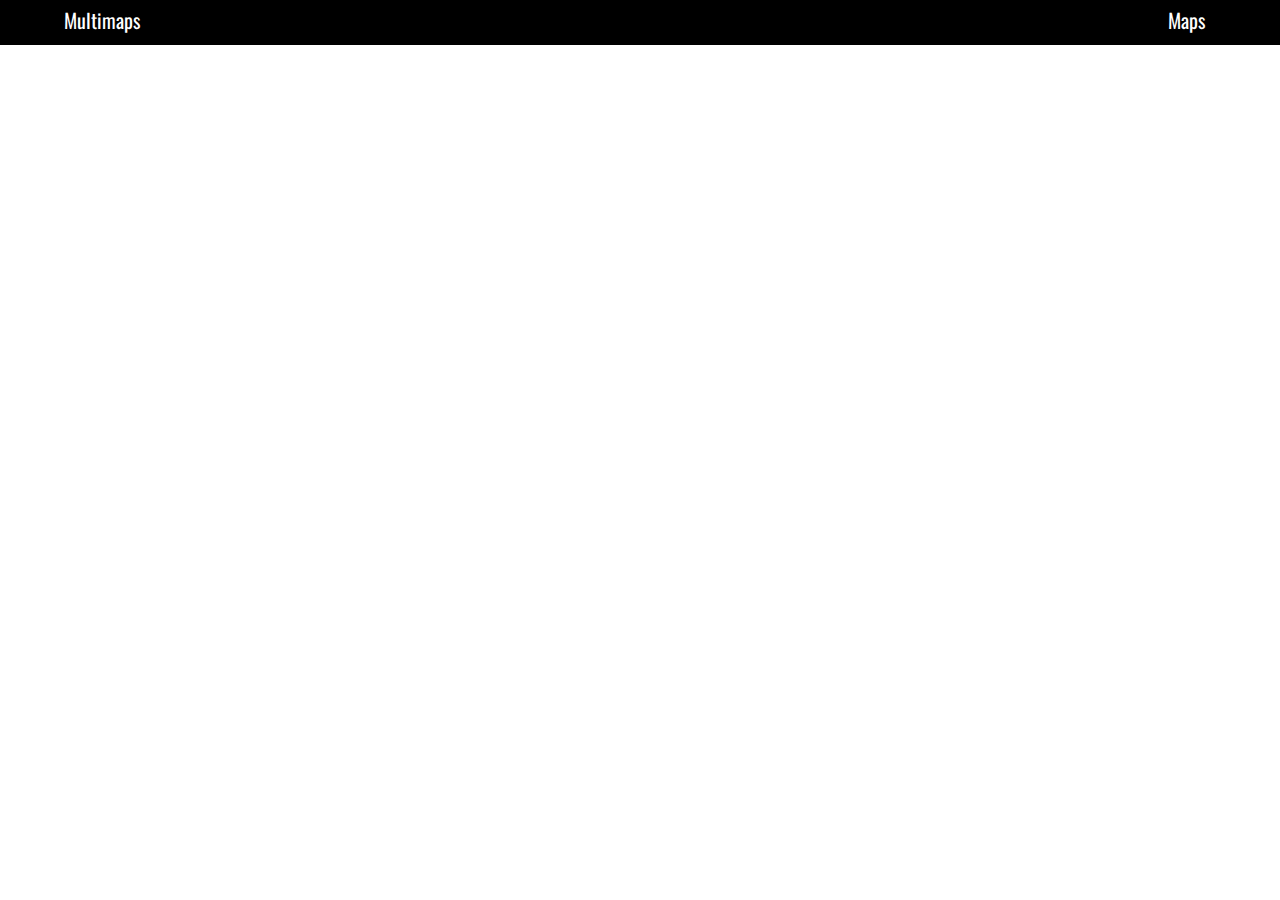
<file: index.html>
<!DOCTYPE html>
<html lang="ru">
<head>
    <meta charset="UTF-8">
    <title>Multimaps</title>
    <link rel="stylesheet" href="index.css">
    <link rel="shortcut icon" href="icon.ico" type="image/x-icon">
</head>
<body>
    <div style="background-color: black; width: 100vw; max-height: 50px; height: 5vh; min-height: 20px;">
    <a href="index.html" style="padding-left: 5%; color: white; font-style: normal; position: relative;
    text-decoration: none; font-size: 20px; top: 5px ">Multimaps</a>
        <a href="maps.html" style="padding-left: 80%; color: white; font-style: normal; position: relative;
        text-decoration: none; font-size: 20px; top: 5px ">Maps</a>
    </div>
</body>
</html>
</file>
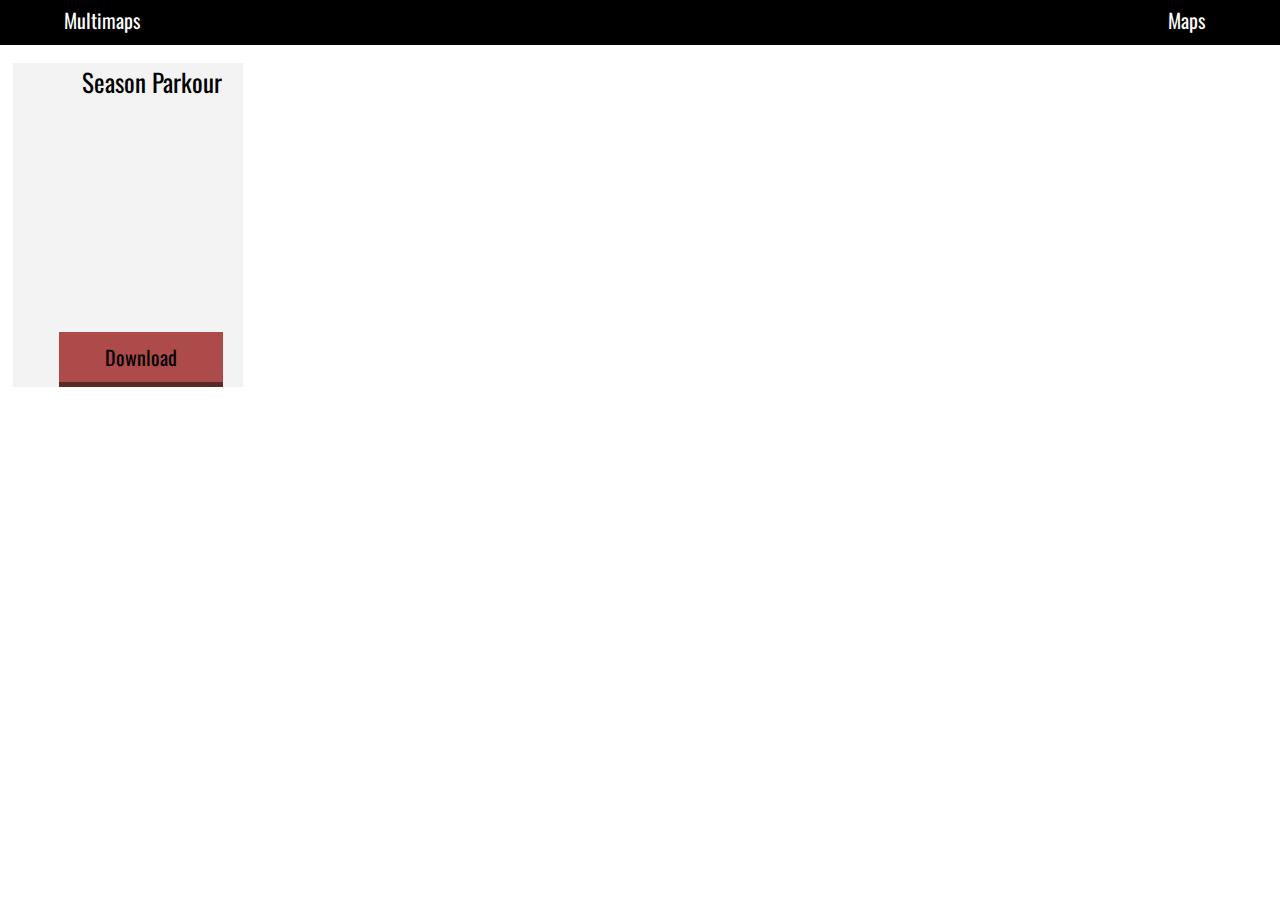
<file: maps.html>
<!DOCTYPE html>
<html lang="ru">
<head>
    <meta charset="UTF-8">
    <title>Multimaps</title>
    <link rel="stylesheet" href="maps.css">
    <link rel="shortcut icon" href="icon.ico" type="image/x-icon">
</head>
<body>
    <div style="background-color: black; width: 100vw; max-height: 50px; height: 5vh; min-height: 20px;">
    <a href="index.html" style="padding-left: 5%; color: white; font-style: normal; position: relative;
    text-decoration: none; font-size: 20px; top: 5px ">Multimaps</a>
        <a href="maps.html" style="padding-left: 80%; color: white; font-style: normal; position: relative;
        text-decoration: none; font-size: 20px; top: 5px ">Maps</a>
    </div>
    <div class="maps">
    <div style="position: relative; background-color: rgb(243, 243, 243); left: 1vw; top: 2vh;  width: 18vw; height: 36vh; ">
    <p class="map-name"> Season Parkour</p>
    <a class="Download Download-SeasonParkour" href="SeasonParkour.zip" >Download</a>
    </div>

</div>
</body>
</html>
</file>
<file: index.css>
@import url('https://fonts.googleapis.com/css2?family=Oswald:wght@500&display=swap');
*{
    margin: 0;
    padding: 0;
}
a {
    font-family: 'Oswald', sans-serif;
}
a:hover{
    background-color: black;
    
}
</file>
<file: maps.css>
@import url('https://fonts.googleapis.com/css2?family=Oswald:wght@500&display=swap');
*{
    margin: 0;
    padding: 0;
}
body{
    overflow-x: hidden;
}

a {
    font-family: 'Oswald', sans-serif;
}
a:hover{
    background-color: black;
}

.map{
    position: absolute;
    background-color: rgb(223, 223, 223);
    width: 20px;
    min-height: 200px;
    height: 20vh;
}
.Download{
    background-color: #ad4a4a; padding: 10px; 
    padding-right: 20%; padding-left: 20%;
     position: absolute; left: 20%;
      bottom: 0; margin: 0; 
      color: black; text-decoration: none;
       font-size: 20px;
       border-bottom: #5d2828 5px solid;
}
.Download:hover{
    background-color: #944040;
   border: 0;
}
.map-name{
    font-family: 'Oswald', sans-serif;
position: relative;
    left: 30%;
    font-size: 25px;
margin: auto;
}
</file>
